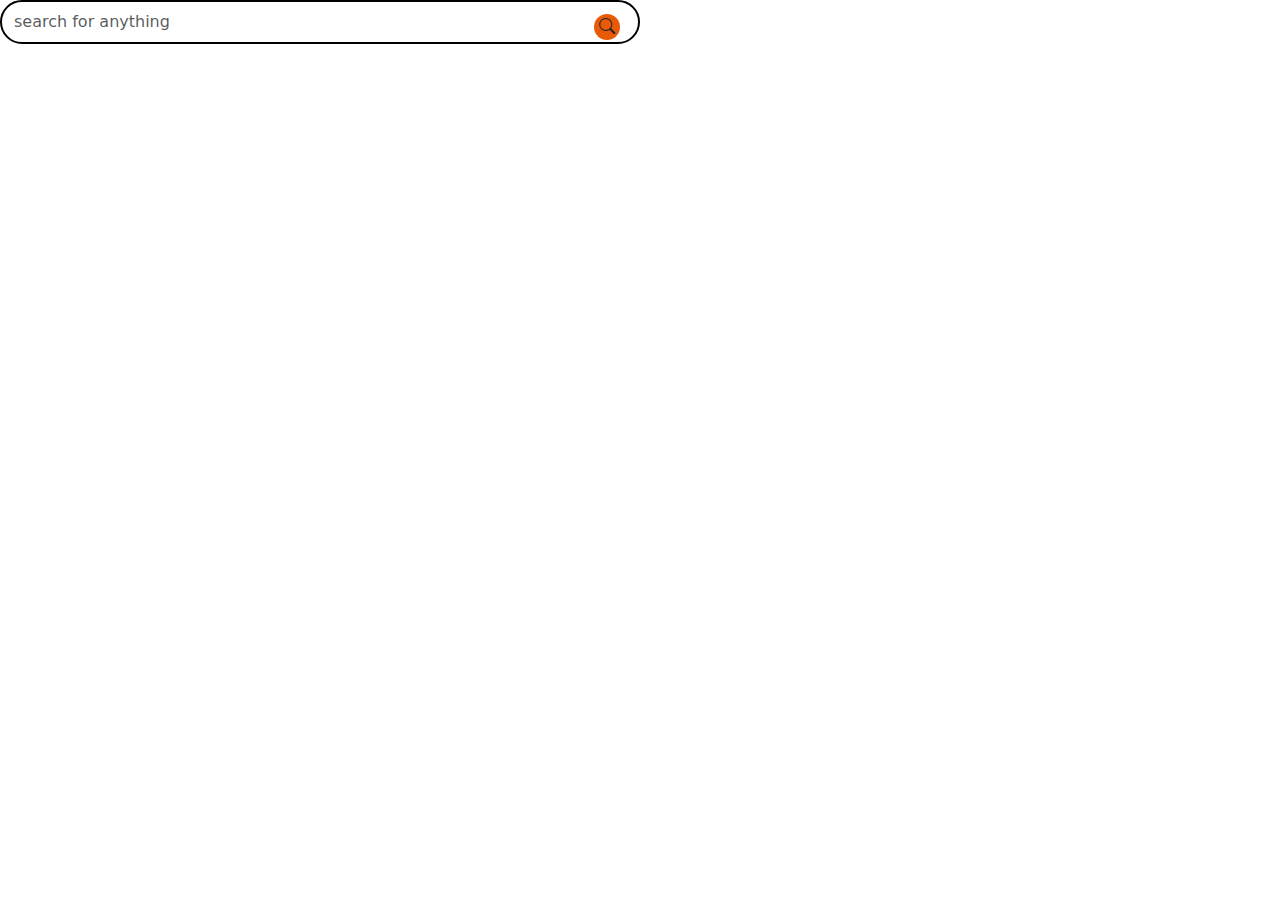
<file: form.html>
<!DOCTYPE html>
<html lang="en">
  <head>
    <meta charset="UTF-8" />
    <meta name="viewport" content="width=device-width, initial-scale=1.0" />
    <link
      href="https://cdn.jsdelivr.net/npm/bootstrap@5.3.3/dist/css/bootstrap.min.css"
      rel="stylesheet"
      integrity="sha384-QWTKZyjpPEjISv5WaRU9OFeRpok6YctnYmDr5pNlyT2bRjXh0JMhjY6hW+ALEwIH"
      crossorigin="anonymous"
    />
    <link
      rel="stylesheet"
      href="https://cdn.jsdelivr.net/npm/bootstrap-icons@1.11.3/font/bootstrap-icons.min.css"
    />
    <link rel="stylesheet" href="style.css" />
    <title>Document</title>
  </head>
  <body>
    <div style="position: relative; width: 50%;">
      <form action="">
        <input
          type="text"
          placeholder="search for anything"
          class="form-control py-2 border-2 border-black rounded-pill"
        />
        <i
          class="bi bi-search"
          style="position: absolute; right: 20px; top: 10px"
        ></i>
      </form>
    </div>
  </body>
</html>
</file>
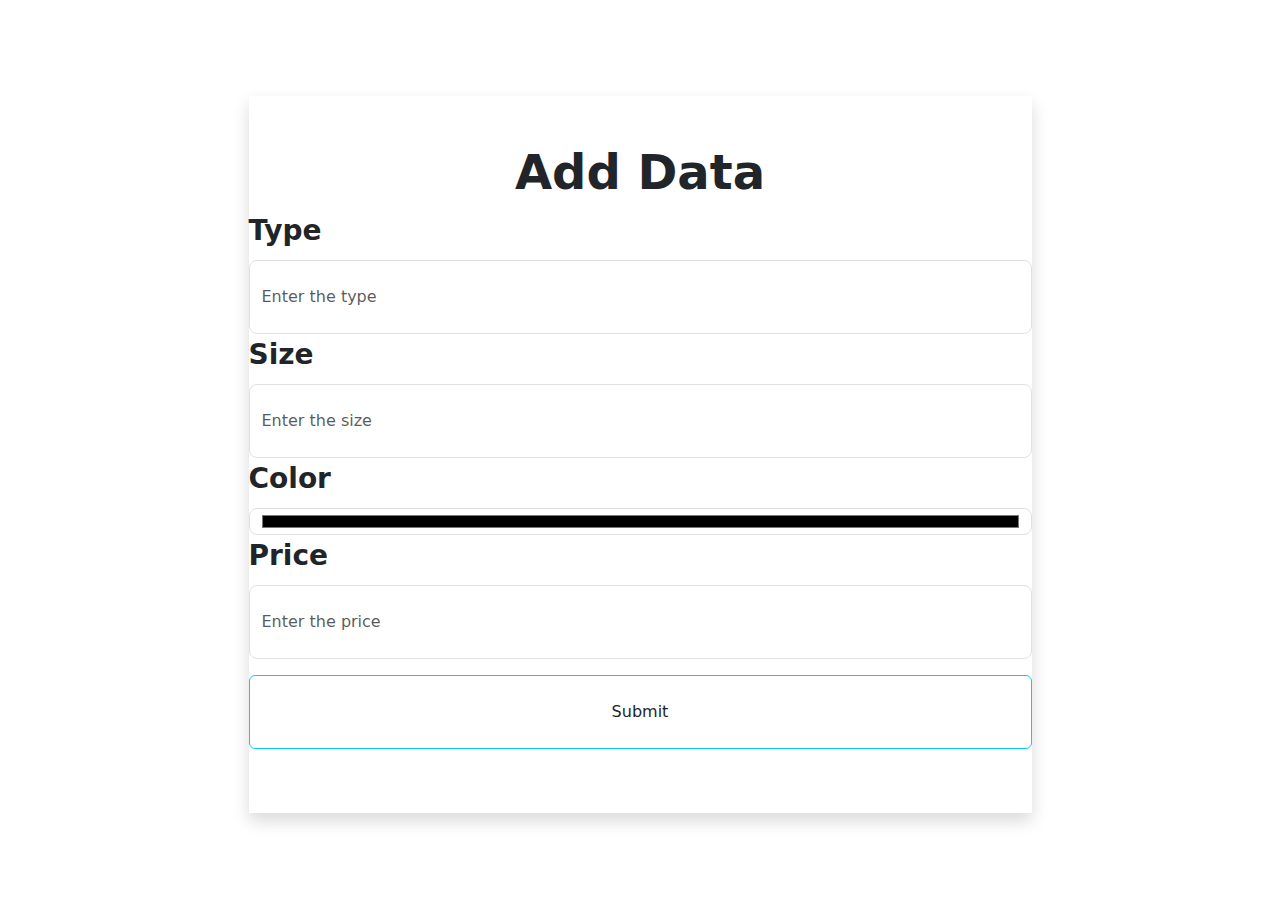
<file: test.html>
<!DOCTYPE html>
<html lang="en">
<head>
    <meta charset="UTF-8">
    <meta name="viewport" content="width=device-width, initial-scale=1.0">
    <link href="https://cdn.jsdelivr.net/npm/bootstrap@5.3.3/dist/css/bootstrap.min.css" rel="stylesheet" integrity="sha384-QWTKZyjpPEjISv5WaRU9OFeRpok6YctnYmDr5pNlyT2bRjXh0JMhjY6hW+ALEwIH" crossorigin="anonymous">
    <title>Document</title>
</head>
<body>
    <div class="container rounded-3 my-5 p-5 ">
        <div class="col-9 shadow mx-auto py-5 ">
           <form action="./add_data.php" method="POST">
            <h3 class="text-center display-5 fw-semibold">Add Data</h3>
            <div class="form-group">
                <label for="" class="form-label fs-3 fw-semibold">Type</label>
                <input name="type" type="text" placeholder="Enter the type" class="form-control py-4 rounded-3">
            </div>
            <div class="form-group">
                <label for="" class="form-label fs-3 fw-semibold">Size</label>
                <input name="size" type="text" placeholder="Enter the size" class="form-control py-4 rounded-3">
            </div>
            <div class="form-group">
                <label for="" class="form-label fs-3 fw-semibold">Color</label>
                <input name="color" type="color" placeholder="Enter the color" class="form-control rounded-3">
            </div>
            <div class="form-group">
                <label for="" class="form-label fs-3 fw-semibold">Price</label>
                <input name="price" type="number" placeholder="Enter the price" class="form-control py-4  rounded-3">
            </div>

            <button class="btn w-100 border-info py-4 my-3">Submit</button>
           </form>
        </div>
    </div>
</body>
</html>
</file>
<file: style.css>
/* *{
    padding: 0 !important;
    margin: 0 !important;
} */
.sign:hover {
    background-color: gray;
    transition: all 0.3s;
}

.favourite {
    background-color: #0F3268;
    color: white;
}

.fav {
    position: absolute;
    top: 40px;
    left: -28px;
    width: max-content;
    transition: all 0.7s;
    padding: 15px;
}

.fav {
    /* display: inline-block; */
    transform: scale(0);
    transition: transform 0.3s ease;
}

.fav-show {
    transform: scale(1);
}

.gif-show {
    transform: scale(1);
}

.gift {
    left: -5px;
    transition: transform 0.3s ease;
}

.basket {
    transition: transform 0.3s ease;
    right: -6px;

}

.our-heart {
    top: 15px;
    right: 15px;
    padding: 5px;
    position: absolute;
    clip-path: circle();
    transform: scale(0);
    transition: transform 0.3s ease-in-out;
}

.show-my-heart {
    transform: scale(1);
}

.red {
    background-color: red !important;
}

.my-heart {
    padding: 5px;
}

.bi-basket2 {
    padding: 5px;
}

.bi-gift {
    padding: 5px;
}

.my-heart:hover {
    background-color: aqua;
    clip-path: circle();
}

.bi-gift:hover {
    background-color: aqua;
    clip-path: circle();
}

.bi-basket2:hover {
    background-color: aqua;
    clip-path: circle();
}

.bi-search {
    background-color: rgb(232, 90, 8);
    padding: 5px;
    clip-path: circle();
}

.my-img:hover {
    border: 1px solid lightgray;
    transition: all 0.3s;
    transform: scale(1.1);
}

.my-image {
    border-radius: 20px;
    padding: 10px;
}

.my-image:hover {
    border: 1px solid lightgray;
    transition: all 0.3s;
    box-shadow: 5px 5px 5px lightgray;
    /* transform: scale(1.1); */
}

.sales:hover {
    box-shadow: 5px 5px 5px lightgray;
    border-radius: 20px;
    border: 1px solid lightgray;
}

.my-card:hover {
    transform: scale(1.1);
    transition: all 0.3s;
}

.etsy {
    inset: 0;
    margin: auto;
}

.test {
    position: absolute;

}







@media (max-width: 995px) {
    .registory {
        display: none;
    }

    .category {
        display: none;
    }

    .order1 {
        order: 1;
    }

    .order2 {
        order: 2;
    }

    .order3 {
        order: 3;
    }

    .my-col {
        padding: 50px !important;
    }
}
</file>
